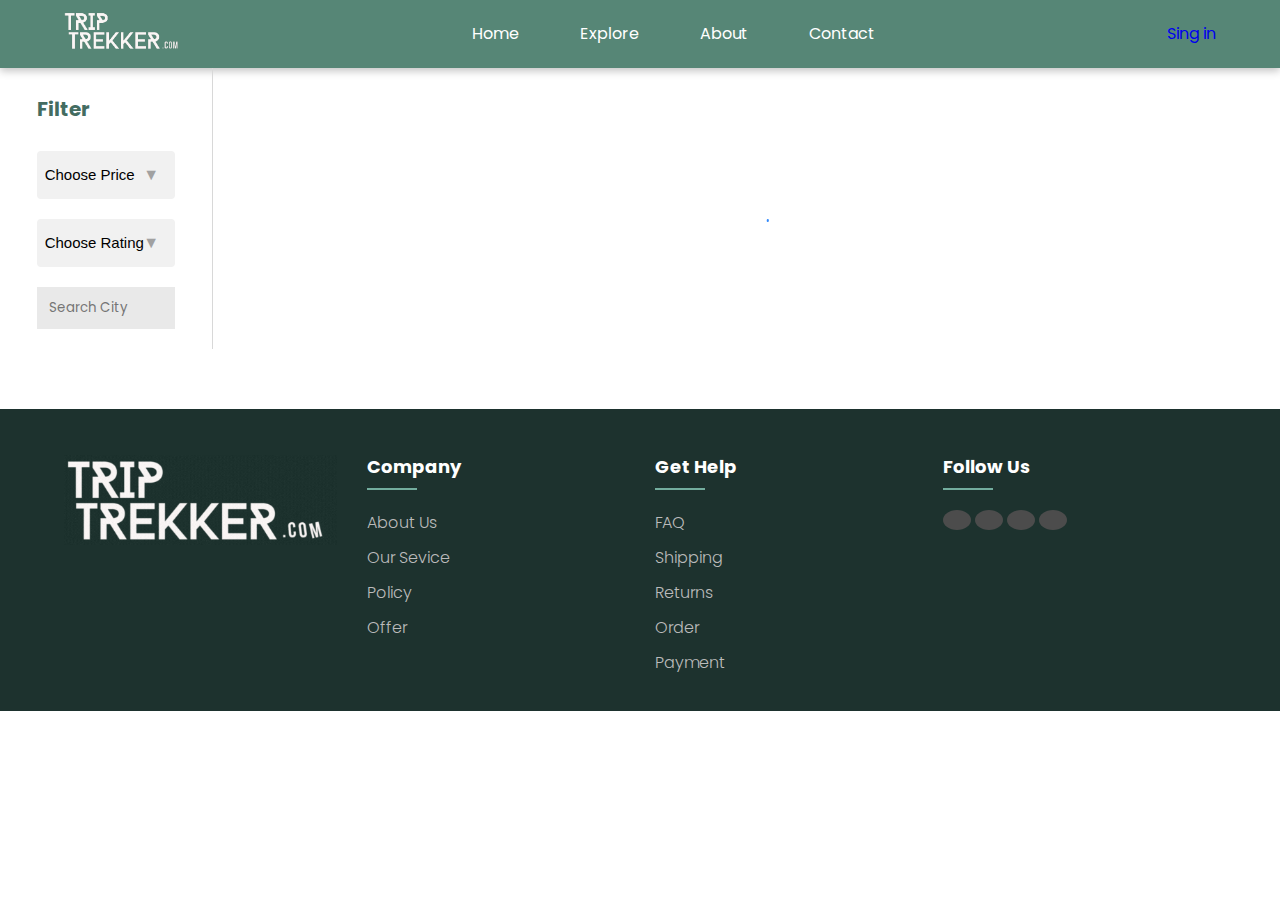
<file: explore.html>
<!DOCTYPE html>
<html lang="en">
<head>
    <meta charset="UTF-8">
    <meta name="viewport" content="width=device-width, initial-scale=1.0">
    <title>Document</title>
    <link rel="stylesheet" href="css/explore.css">
    <link rel="stylesheet" href="https://cdnjs.cloudflare.com/ajax/libs/font-awesome/6.4.0/css/all.min.css" integrity="sha512-iecdLmaskl7CVkqkXNQ/ZH/XLlvWZOJyj7Yy7tcenmpD1ypASozpmT/E0iPtmFIB46ZmdtAc9eNBvH0H/ZpiBw==" crossorigin="anonymous" referrerpolicy="no-referrer" />

</head>
<body>
    <!-- Header Navbar Saect Start -->
    <header>
        <nav>
            <div class="mobile-manu">
                <i class="fa-solid fa-bars "></i>
            </div>
            <div class="logo">
                <img src="img/TripTrekker.png" alt="">
            </div>
            <div class="nav-manu">
                <a href="index.html">Home</a>
                <a href="explore.html">Explore</a>
                <a href="about.html">About</a>
                <a href="contact.html">Contact</a>
            </div>
            <div>
                <button class="btn">Book Now</button>
                <a class="btn-log" href="login.html" target="_blank">Sing in</a>
            </div>
        </nav>
    </header>
    <!-- Header Navbar Saect End -->

    
    <section id="explore-page-cont">
        <div id="explore-page-fun">
            <div>
                <h4>Filter <i class="fa-solid fa-filter"></i></h4>
            </div>
            <div class="ep-select">
                <select id="sort-by-price">
                    <option value="">Choose Price</option>
                    <option value="high">High to Low</option>
                    <option value="low">Low to High</option>
                </select>
            </div>
            <div class="ep-select">
                <select id="sort-by-rating">
                    <option value="" >Choose Rating</option>
                    <option value="high">High to Low</option>
                    <option value="low">Low to High</option>
                </select>
            </div>
            <div class="ex-search">
                <input type="text" id="searchInp" placeholder="Search City">
                <i class="fa-solid fa-magnifying-glass"></i>
            </div>
        </div>
        <div id="explore-card">
            <div id="preloader">
                <svg viewBox="25 25 50 50">
                    <circle r="20" cy="50" cx="50"></circle>
                </svg>
            </div>
            <div class="explore-card-container"></div>
        </div>
    </section>

    <!-- Footer Start -->
    <footer>
        <div class="footer-container">
            <div class="footer-row">
                <div class="footer-col">
                    <img src="img/giflogo.gif"></img>
                </div>
                <div class="footer-col">
                    <h4>Company</h4>
                    <ul>
                        <li><a href="#">about us</a></li>
                        <li><a href="#">our sevice</a></li>
                        <li><a href="#">policy</a></li>
                        <li><a href="#">offer</a></li>
                    </ul>
                </div>
                <div class="footer-col">
                    <h4>Get Help</h4>
                    <ul>
                        <li><a href="#">FAQ</a></li>
                        <li><a href="#">shipping</a></li>
                        <li><a href="#">returns</a></li>
                        <li><a href="#">order</a></li>
                        <li><a href="#">payment</a></li>
                    </ul>
                </div>
                <div class="footer-col">
                    <h4>Follow Us</h4>
                    <div class="footer-social-link">
                        <a href=""><i class="fa-brands fa-facebook-f"></i></a>
                        <a href=""><i class="fa-brands fa-twitter"></i></a>
                        <a href=""><i class="fa-brands fa-instagram"></i></a>
                        <a href=""><i class="fa-brands fa-youtube"></i></a>
                    </div>
            </div>
        </div>
    </footer>
    <!-- Footer End -->
</body>
<script src="js/explore.js"></script>
</html>
</file>
<file: css/explore.css>
@import url('https://fonts.googleapis.com/css2?family=Poppins:wght@100;200;300;400;500;600;700;800;900&display=swap');

* {
    box-sizing: border-box;
    font-family: 'Poppins', sans-serif;
}

body {
    margin: 0;
    padding: 0;
}

/* Loader Start */
#preloader{
    text-align: center;
    margin-top: 80px;
}
svg {
    width: 3.25em;
    transform-origin: center;
    animation: rotate4 2s linear infinite;
}

circle {
    fill: none;
    stroke: hsl(214, 97%, 59%);
    stroke-width: 2;
    stroke-dasharray: 1, 200;
    stroke-dashoffset: 0;
    stroke-linecap: round;
    animation: dash4 1.5s ease-in-out infinite;
}

@keyframes rotate4 {
    100% {
        transform: rotate(360deg);
    }
}

@keyframes dash4 {
    0% {
        stroke-dasharray: 1, 200;
        stroke-dashoffset: 0;
    }

    50% {
        stroke-dasharray: 90, 200;
        stroke-dashoffset: -35px;
    }

    100% {
        stroke-dashoffset: -125px;
    }
}

/* Loader End */
header {
    width: 100%;
    background-color: #568676;
    background-repeat: no-repeat;
    background-size: cover;
    box-shadow: rgba(0, 0, 0, 0.24) 0px 3px 8px;
}

/* NavBar Start */

nav {
    width: 90%;
    margin: auto;
    display: flex;
    align-items: center;
    justify-content: space-between;
    padding-block: 10px;

}
.mobile-manu{
    display: none;
}
.mobile-manu .fa-bars{
    color: #fff;
    font-size: 20px;
}   
.logo {
    width: 10%;
}

nav img {
    width: 100%;
}

.nav-manu {
    width: 35%;
    display: flex;
    justify-content: space-between;
}
.nav-manu > .logo{
    display: none;
}
.nav-manu>a {
    text-decoration: none;
    color: white;
    position: relative;


}

.nav-manu>a::before {
    position: absolute;
    content: "";
    top: 25px;
    width: 0;
    height: 2px;
    background-color: white;
    border-radius: 50px;
    transition: all ease-in-out 0.5s;

}

.nav-manu>a:hover::before {
    width: 35px;
}
a{
    text-decoration: none;
}
nav .fa-sharp{
    color:#cfefe1;
    font-size: 20px;
    margin-right: 10px;
    display: none;
    position: relative;
}
nav .fa-sharp::after{
    position: absolute;
    content: "";
    width: 9px;
    height: 9px;
    background-color: #376B62   ;
    border-radius: 50%;
    top: -1px;
    right: -4px;
}
nav .fa-sharp:hover{
    cursor: pointer;
}
.btn {
    background-color: #FACE54;
    border: none;
    padding: 5px 12px;
    border-radius: 14px;
    font-size: 14px;
    font-weight: 500;
    font-family: 'Poppins';
    transition: all 0.3s ease;
}
#btn-login,
#btn-logout{
    background-color: transparent;
    border: 1px solid #1d322e;
    padding: 5px 15px;
    border-radius: 14px;
    font-size: 14px;
    font-weight: 500;
    font-family: 'Poppins';
    transition: all 0.3s ease;
    text-decoration: none;
    color: #000;
}
#btn-logout{
    display: none;
}
nav>div:last-child .btn{
    display: none;
}
.btn:hover{
    background-color: #e8bf4e;
    cursor: pointer;
    color: #fff4db;
}
#btn-login:hover,
#btn-logout:hover{
    cursor: pointer;
    background-color: #54827847;
    color: #fff8e9;
}
/* NAvbar End */
/* ====sorting section Start=== */
select {
    -webkit-appearance: none;
    -moz-appearance: none;
    -ms-appearance: none;
    appearance: none;
    outline: 0;
    box-shadow: none;
    border: 0 !important;
    background: #f1f1f1;
    background-image: none;
    flex: 1;
    padding: 0 .5em;
    color: #000;
    cursor: pointer;
    font-size: 15px;
    font-family: 'Open Sans', sans-serif;
}

select::-ms-expand {
    display: none;
}

.ep-select {
    position: relative;
    display: flex;
    width: 100%;
    height: 3em;
    line-height: 3;
    background: #cad5d3;
    overflow: hidden;
    border-radius: .25em;
}

.ep-select::after {
    content: '\25BC';
    position: absolute;
    top: 0;
    right: 0;
    padding: 0 1em;
    background: transparent;
    cursor: pointer;
    pointer-events: none;
    transition: .25s all ease;
    color: rgb(161, 161, 161);
}

.ep-select:hover::after {
    color: #c8c8c8;
}

.ex-search {
    width: 100%;
    display: flex;
    align-items: center;
    background-color: #e9e9e9;
    padding: 10px;
}

.ex-search input {
    width: 100%;
    outline: none;
    border: none;
    background-color: #e9e9e9;

}

/* ====sorting section end==== */
/* Explore Card Start */

#explore-page-cont {
    display: grid;
    grid-template-columns: 2fr 10fr;
}

#explore-card {
    width: 90%;
    margin: auto;
}

#explore-page-fun {
    border-right: 1px solid #d8d8d8;
}

#explore-page-fun>div {
    width: 65%;
    margin: auto;
    margin-block: 20px;
}

#explore-page-fun>div h4 {
    color: #436c61;
    font-size: 20px;
}

.explore-card-container {
    margin-top: 50px;
    display: grid;
    grid-template-columns: repeat(3, 1fr);
    gap: 15px;
}

.card-ex {
    box-shadow: rgba(50, 50, 93, 0.25) 0px 6px 12px -2px, rgba(0, 0, 0, 0.3) 0px 3px 7px -3px;
    border-radius: 0 0 7px 7px;
    margin-bottom: 25px;
    transition: all 0.3s ease-in-out;
}

.card-ex:hover {
    transform: scale(1.03);
    cursor: pointer;
}

.card-ex .ex-card-img {
    width: 100%;
    height: 250px;
    border-radius: 7px 7px 0 0;
    overflow: hidden;

}

.card-ex .ex-card-img img {
    width: 100%;
    height: 250px;
    object-position: center;
    object-fit: cover;
    transition: all 0.5s ease;
}

.card-ex:hover.card-ex .ex-card-img img {
    transform: scale(1.09);
}

.explore-contant {
    width: 100%;
    text-align: justify;
    padding: 20px;
}

.explore-contant h4 {
    font-size: 17px;
    font-weight: 500;
    margin: 0px;
    margin-bottom: 10px;
    color: #3d5f57;
}

.explore-contant>p {
    color: #00000096;
    font-size: 14px;
    text-overflow: ellipsis;
    margin: 0;
}

.price-rating-cont {
    display: flex;
    justify-content: space-between;
    align-items: center;
}

.price-rating-cont p {
    color: #caa338;
    font-weight: 600;
    font-size: 18px;
    margin-block: 10px;
}

.explore-btn-cont {
    display: flex;
    justify-content: space-between;
    align-items: center;
}

.explore-btn-cont i {
    color: #436c61;
    background-color: #92ccbd78;
    padding: 12px;
    border-radius: 50%;
    font-size: 20px;
    transition: background-color 0.3S ease-in-out;
}

.explore-btn-cont i:hover {
    background-color: #e8bf4e;
}

.explore-btn-cont a {
    text-decoration: none;
    background-color: #3d5f57;
    color: #fff;
}

.explore-btn-cont a:hover {
    color: #3d5f57;
}

/* Explore Card End */
/* Footer End */
footer {
    background-color: #1d322e;
    margin-top: 60px;
}

.footer-row {
    display: flex;
    flex-wrap: wrap;
}

.footer-container {
    width: 90%;
    margin: auto;
    padding-block: 20px;
}

.footer-col {
    width: 25%;
    padding: 0 15px;
}

.footer-row .footer-col:first-child {
    margin-top: 26px;
    padding-left: 0;
}

.footer-col img {
    width: 100%;
}

.footer-col h4 {
    color: #fff;
    font-size: 18px;
    text-transform: capitalize;
    margin-bottom: 30px;
    position: relative;
}

.footer-col h4::before {
    position: absolute;
    content: "";
    left: 0;
    bottom: -10px;
    background-color: #73ad9e;
    height: 2px;
    width: 50px;
}

ul {
    list-style: none;
    padding: 0;
}

.footer-col ul li:not(:last-child) {
    margin-bottom: 10px;
}

.footer-col ul li a,
.footer-social-link i {
    font-size: 16px;
    text-transform: capitalize;
    text-decoration: none;
    font-weight: 300;
    color: #bbbbbb;
    display: block;
    transition: all 0.3s ease;
}

.footer-social-link a i {
    display: inline-block;
    background-color: #4c4c4c;
    text-decoration: none;
    border-radius: 50%;
    font-size: 18 px;
    padding: 10px 14px;

}

.footer-social-link a i:hover {
    color: #fff;
    background-color: #a5a5a5;
}

.footer-col ul li a:hover {
    color: #fff;
    padding-left: 8px;
}

@media screen and (max-width: 1025px) {
    #explore-page-fun>div {
        width: 38%;
    }
    #explore-page-cont {
        display: initial;
    }
    .explore-card-container {
        grid-template-columns: repeat(3, 1fr);
    }
    .footer-social-link a i {
        margin: 5px;
    }
    #explore-page-fun>div {
        text-align: center;
    }
    #explore-page-fun {
        border-bottom: 1px solid #d8d8d8;
    }
}
@media screen and (max-width: 769px){
    .logo {
        width: 15%;
    }
    .nav-manu {
        width: 44%;
    }
    .explore-card-container {
        grid-template-columns: repeat(2, 1fr);
    }
    .footer-col {
        width: 50%;
        margin-bottom: 30px;
    }

    .footer-col img {
        width: 60%;
    }

}
@media screen and (max-width: 642px){
    .mobile-manu {
        display: initial!important;
        cursor: pointer;
    }
    .nav-manu{
        display: none;
        width: 214px;
        position: absolute;
        background-color: #376B62;
        height: 300px;
        top: 102%;
        left: -250px;
        padding: 20px;
        border-radius: 5px;
        box-shadow: rgba(0, 0, 0, 0.19) 0px 10px 20px, rgba(27, 27, 27, 0.338) 0px 6px 6px;
        z-index: 1;        
    }
    .logo {
        width: 40%;
    }   
    nav img {
        width: 100px;
    }
    #explore-card {
        width: 97%;
    }
    .footer-row {
        justify-content: center;
    }
    .footer-container {
        margin-left: 0%;
    }
    .footer-col {
        width: 70%;
    }
    nav{
        position: relative;
    }
    .nav-manu.open{
        display: initial;
        left: -25px;
    }
    .nav-manu.open a{
        display: block;
        margin-block:20px ;
        font-weight: 500;
        border-bottom: 1px solid #ffffff4e;
        padding-bottom:10px ;
    }
}
@media screen and (max-width: 472px){
    nav .fa-sharp{
        display: none;
    }
    .nav-manu > .logo{
        display: initial;
    }
    .logo{
        display: none;
    }
    
}
@media screen and (max-width: 426px){
    .logo {
        width: 54%;
    }
    #hero h1 {
        font-size: 19px;
    }
    #card-slide h1,
    #explore-card h1 {
        font-size: 23px;
        font-weight: 600;
    }
    #card-slide {
        width: 99%;
    }
    #about .left {
        width: 100%;
    }
    #about .right {
        width: 90%;
    }
    #explore-card h1::before,
    #card-slide h1::before  {
        top: -5px;
        width: 30%;
    }
    .explore-card-container {
        grid-template-columns: 1fr;
    }
    #explore-card {
        width: 90%;
    }
    .testimonialBox {
        margin: auto;
        width: 224px;
        padding: 42px 0px;
        padding-top: 42px;
    }
    .testimonialBox i {
        right: 0px;
    }
    #faq-container h1 {
        font-size: 23px;
        font-weight: 600;
    }
    .faq-question {
        font-size: 10px;
    }
    .faq-question i {
        font-size: 14px;
    }
    .faq-ans p {
        font-size: 9px;
    }
    .footer-col {
        width: 70%;
        margin-bottom: 30px;
    }
    .footer-col img {
        width: 60%;
    }

}
/* ========================================= */
</file>
